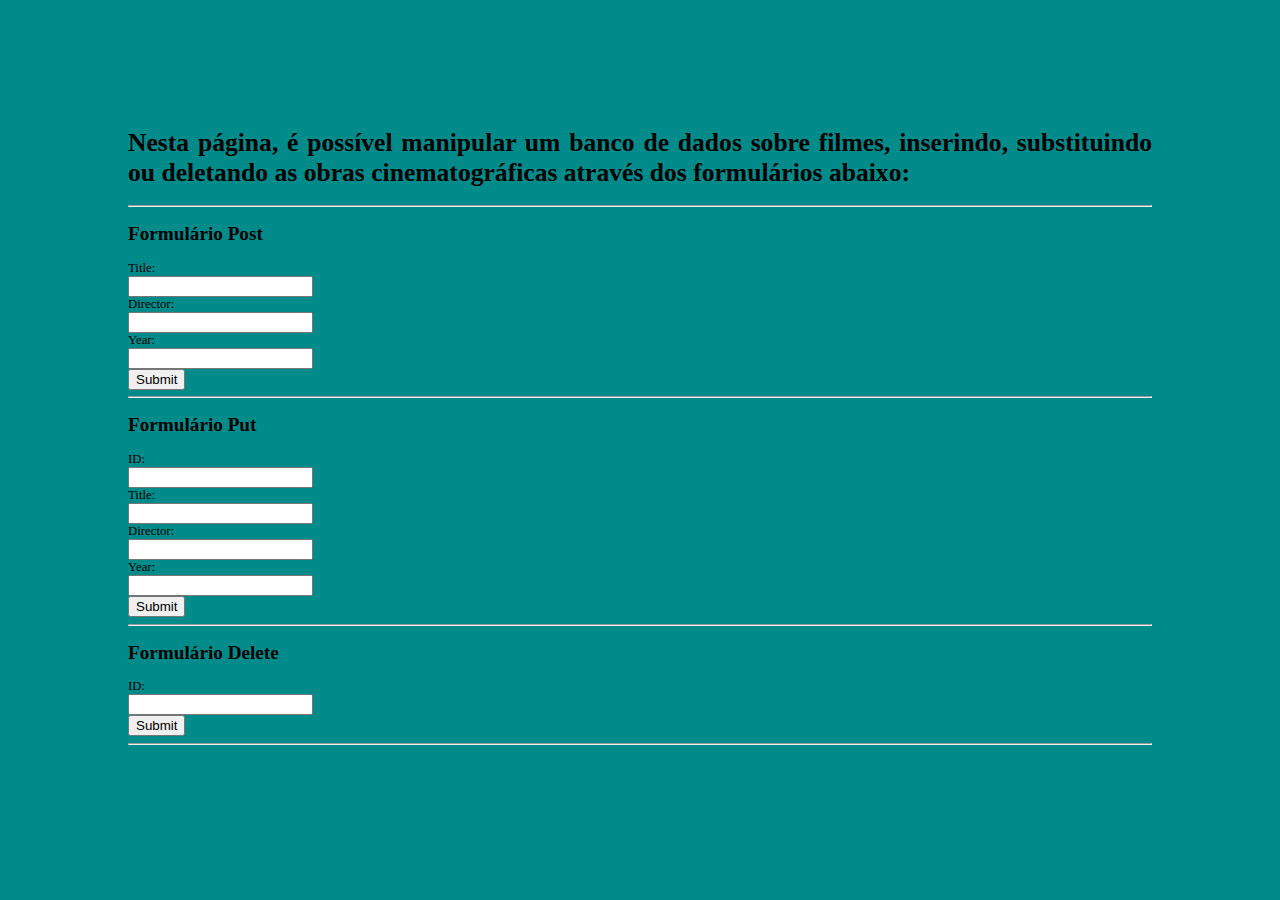
<file: atv8 (frontend)/index.html>
<!DOCTYPE html>
<html lang="en">
<head>
    <meta charset="UTF-8">
    <title>Formulário</title>
    <script src="js/functions.js"></script>
    <link rel="stylesheet" type="text/css" href="kp.css">
</head>
<body>
<!--
  <h2>Padrão REST</h2>
  <a href="javascript:callFetchWithGet()">Get</a>
  <a href="javascript:callFetchWithPost('Nostalghia', 'Andrei Tarkovsky', '1983')">Post</a>
  <a href="javascript:callFetchWithPut(3, 'Nostalghia', 'Andrei Tarkovsky', '1983')">Put</a>
  <a href="javascript:callFetchWithDelete(3)">Delete</a>
  <p id="json"></p>
-->

<h1>Nesta página, é possível manipular um banco de dados sobre filmes, inserindo, substituindo ou deletando as obras cinematográficas através dos formulários abaixo:</h1>

<hr>


  <h2>Formulário Post</h2>
  <form id="postForm">
      <label for="title">Title:</label>
      <input type="text" id="title" name="title">
      <label for="director">Director:</label>
      <input type="text" id="director" name="director">
      <label for="year">Year:</label>
      <input type="text" id="year" name="year">
      <button type="submit" onclick="return submitPost()">Submit</button>
  </form>

<hr>

  <h2>Formulário Put</h2>
  <form id="putForm">
    <label>ID:<br>
        <input type="text" name="id">
    </label>

    <label>Title:<br>
        <input type="text" name="title">
    </label>

    <label>Director:<br>
        <input type="text" name="director">
    </label>

    <label>Year:<br>
        <input type="text" name="year">
    </label>

    <button type="submit" onclick="return submitPut()">Submit</button>
  </form>

<hr>

  <h2>Formulário Delete</h2>
  <form id="deleteForm">
    <label>ID:<br>
        <input type="text" name="id">
    </label>

    <button type="submit" onclick="return submitDelete()">Submit</button>
  </form>

</body>
</html>

<hr>
</file>
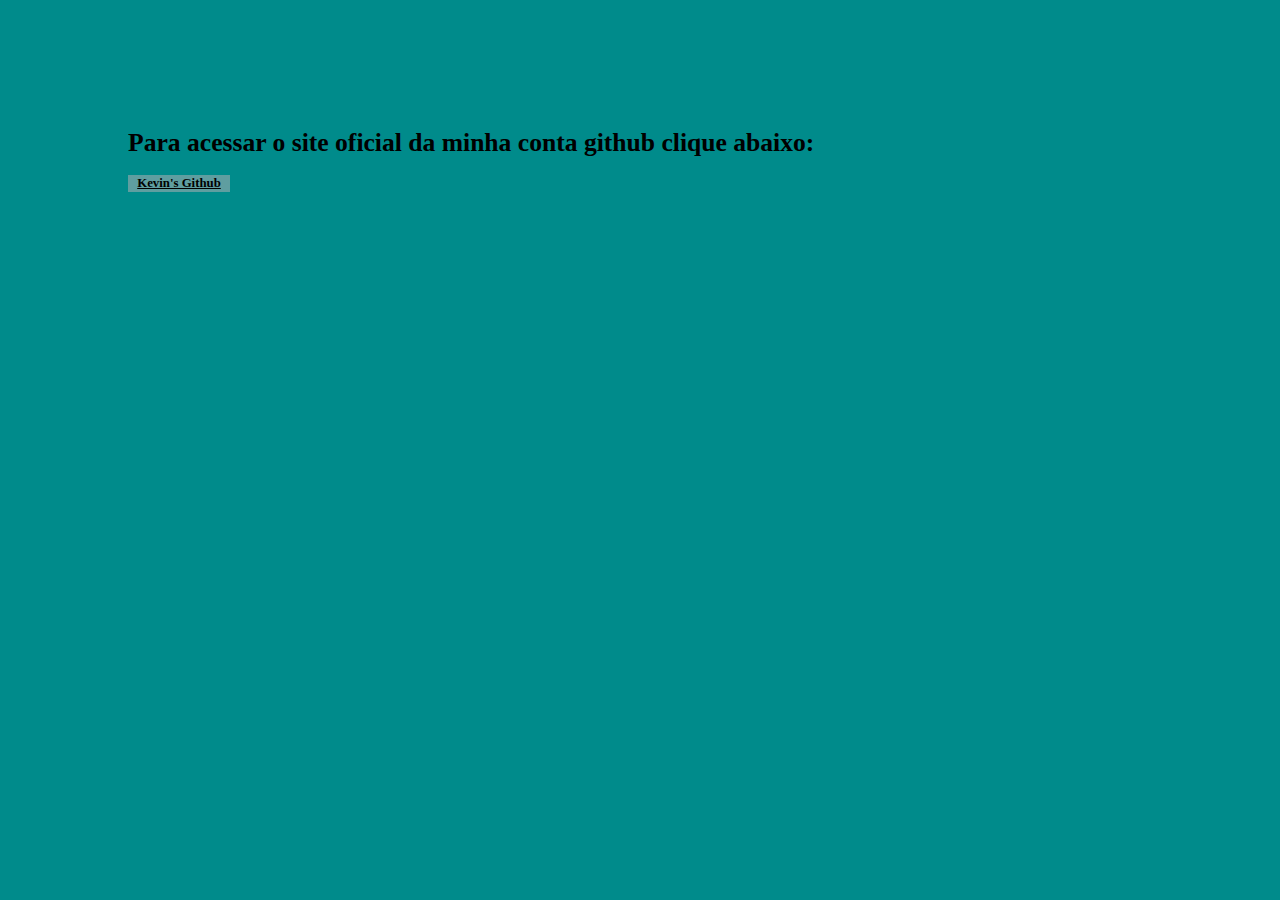
<file: atv8 (frontend)/kevin.html>
<!DOCTYPE html>
<html lang="en">
<head>
	<meta charset="UTF-8">
	<meta name="viewport" content="width=device-width, initial-scale=1.0">
	<title>Kevin</title>
	<link rel="stylesheet" type="text/css" href="kp.css">
</head>
<body>
	<h1>Para acessar o site oficial da minha conta github clique abaixo:</h1>
	<a href="https://github.com/onip3k/TT915_ProgWeb"> Kevin's Github </a>
</body>
</html>
</file>
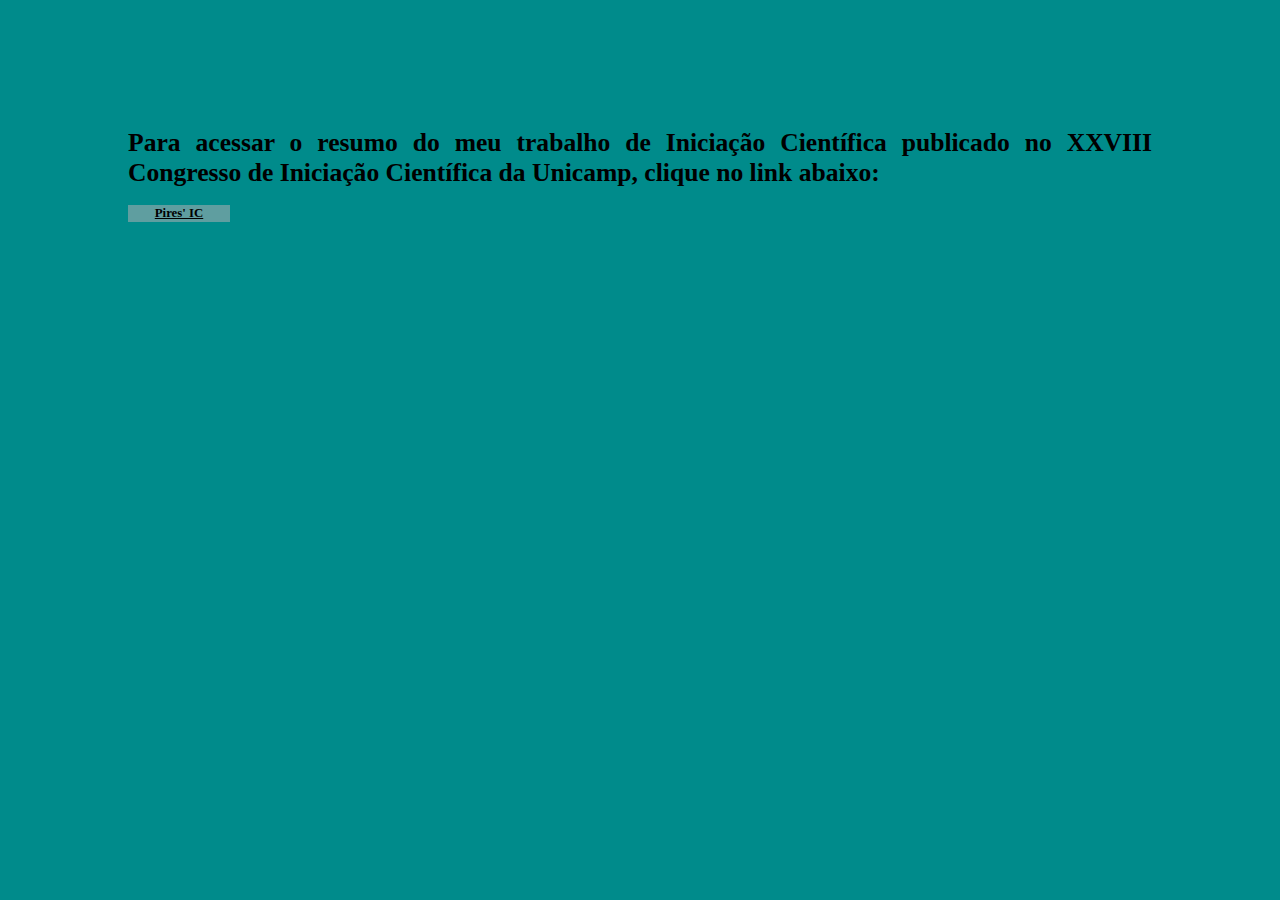
<file: atv8 (frontend)/pires.html>
<!DOCTYPE html>
<html lang="en">
<head>
	<meta charset="UTF-8">
	<meta name="viewport" content="width=device-width, initial-scale=1.0">
	<title>Pires</title>
	<link rel="stylesheet" type="text/css" href="kp.css">
</head>
<body>
	<h1>Para acessar o resumo do meu trabalho de Iniciação Científica publicado no XXVIII Congresso de Iniciação Científica da Unicamp, clique no link abaixo:</h1>
	<a href="https://www.prp.unicamp.br/inscricao-congresso/resumos/2020P16799A34621O607.pdf"> Pires' IC </a>
</body>
</html>
</file>
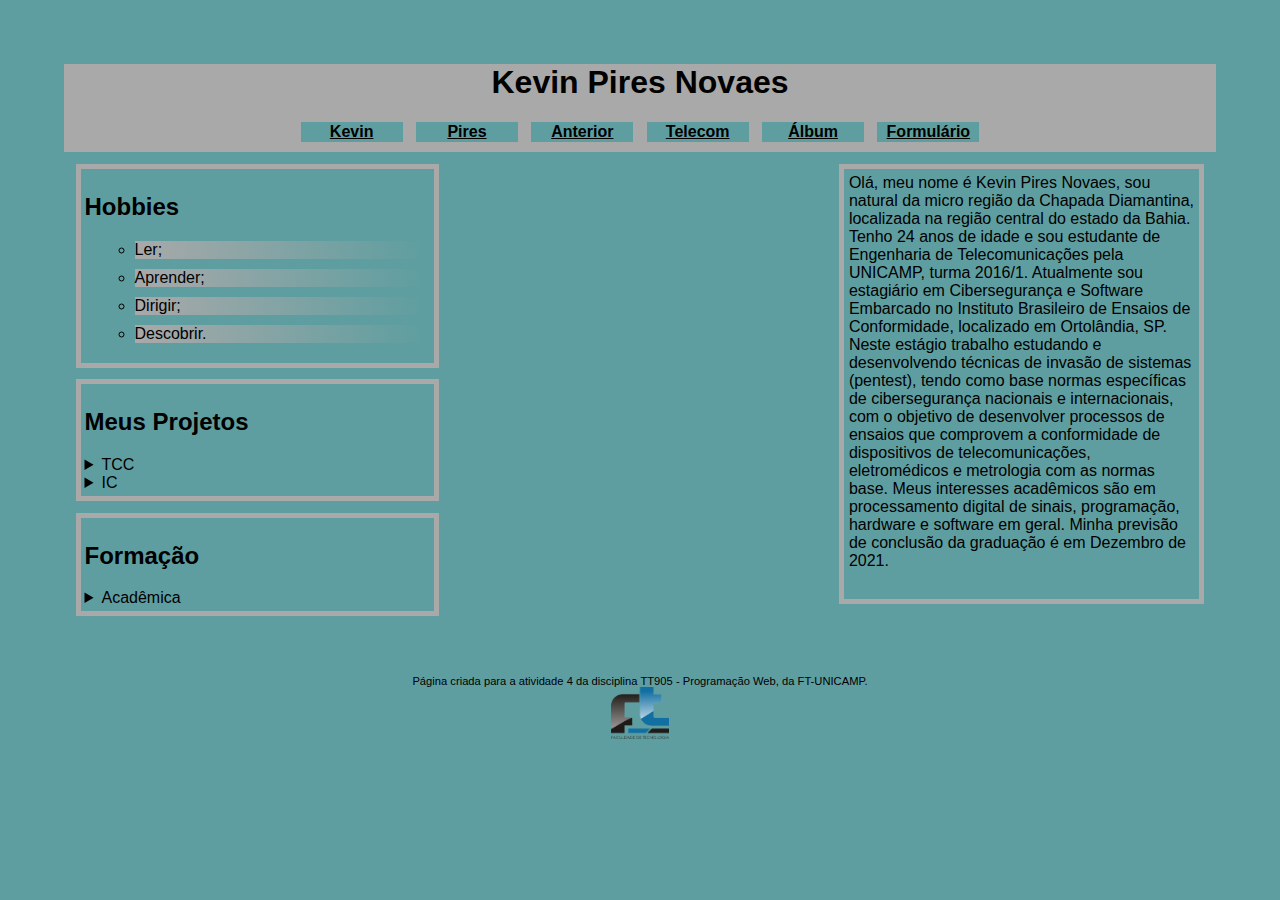
<file: atv8 (frontend)/trabalho.html>
<!DOCTYPE html>
<html lang="en">
<head>
	<meta charset="UTF-8">
	<title>Kevin Pires</title>
	<link rel="stylesheet" href="trabalho.css"/>
</head>
<body>
	<header>
		<h1>Kevin Pires Novaes</h1>
		<nav>
			<a href="kevin.html">Kevin</a>&nbsp;&nbsp;
			<a href="pires.html">Pires</a>&nbsp;&nbsp;
			<a href="atv3/cities.html">Anterior</a>&nbsp;&nbsp;
			<a href="https://www.ft.unicamp.br/pt-br/graduacao/cursos/et">Telecom</a>&nbsp;&nbsp;
			<a href="album/album.html">Álbum</a>&nbsp;&nbsp;
			<a href="index.html">Formulário</a>
		</nav>
	</header>

	<section class="full">
		Olá, meu nome é Kevin Pires Novaes, sou natural da micro região da Chapada Diamantina, localizada na região central do estado da Bahia. Tenho 24 anos de idade e sou estudante de Engenharia de Telecomunicações pela UNICAMP, turma 2016/1. Atualmente sou estagiário em Cibersegurança e Software Embarcado no Instituto Brasileiro de Ensaios de Conformidade, localizado em Ortolândia, SP. Neste estágio trabalho estudando e desenvolvendo técnicas de invasão de sistemas (pentest), tendo como base normas específicas de cibersegurança nacionais e internacionais, com o objetivo de desenvolver processos de ensaios que comprovem a conformidade de dispositivos de telecomunicações, eletromédicos e metrologia com as normas base. Meus interesses acadêmicos são em processamento digital de sinais, programação, hardware e software em geral. Minha previsão de conclusão da graduação é em Dezembro de 2021.

	</section>

	<section>
		<h2>Hobbies</h2>
		<ul>
			<li>Ler;</li>
			<li>Aprender;</li>
			<li>Dirigir;</li>
			<li>Descobrir.</li>
		</ul>
	</section>

	<section>
		<h2>Meus Projetos</h2>
		<details>
			<summary>TCC</summary>
			<p>Comunicação por Luz Visível (VLC): um estudo sobre modulações binárias que simplifiquem o projeto de receptores óptimos.</p>
		</details>
		<details>
			<summary>IC</summary>
			<p>Modelos de Simulação por Eventos Discretos Baseados na Linguagem Livre Python​: este projeto teve como objetivo estudar o desempenho da linguagem Python quando comparada com o software de simulação Arena, no contexto da Simulação por Eventos Discretos. Para tal, foram usadas algumas bibliotecas específicas como Salabim e Simpy;</p>
		</details>
	</section>
	<section>
		<h2>Formação</h2>
		<details>
			<summary>Acadêmica</summary>
			<ol>
				<li>Técnico em Agropecuária (IF BAIANO CAMPUS CATU);</li>
				<li>Graduando em Engenharia de Telecomunicações (UNICAMP).</li>
			</ol>
		</details>
	</section>
	<br><br>

	<footer>
		<p>Página criada para a atividade 4 da disciplina TT905 - Programação Web, da FT-UNICAMP.<br><img src="logotipo_cor.png" alt="logo"></p>
	</footer>



</body>
</html>
</file>
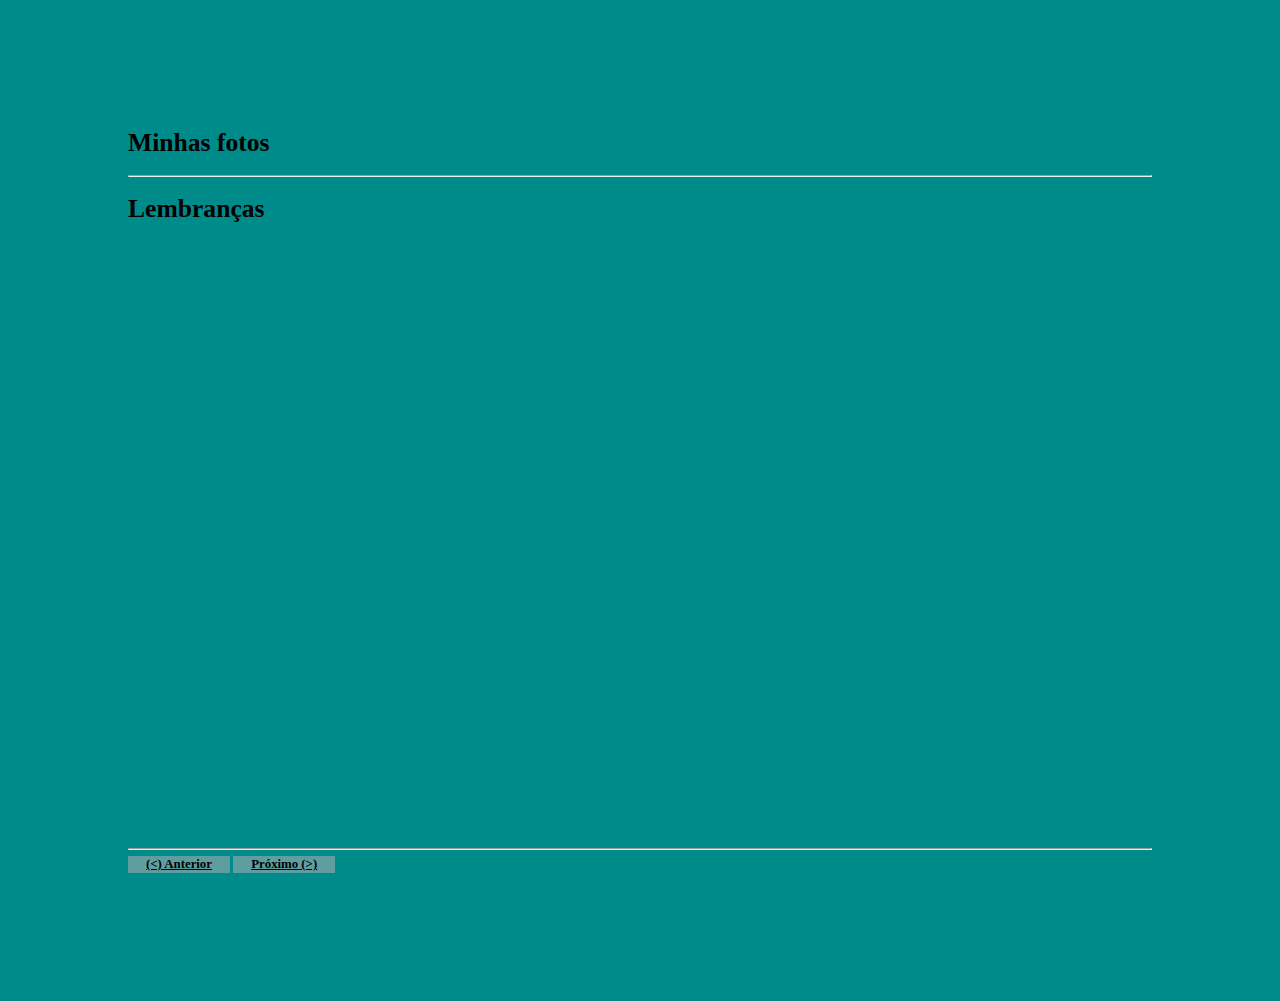
<file: atv8 (frontend)/album/album.html>
<!DOCTYPE html>
<html lang="en">
<head>
	<meta charset="UTF-8">
	<meta name="viewport" content="width=device-width, initial-scale=1.0">
	<title>Álbum</title>
	<link rel="stylesheet" type="text/css" href="../kp.css">
	<script src="js/functions_album.js"></script>
</head>
<body>
	
	<h1>Minhas fotos</h1>
	<hr>

	<h1>Lembranças</h1>
	<div class="frame" id="frame2"></div>

	<hr>

	<a href="JavaScript:movePrevious()">(<) Anterior</a>
	<a href="javascript:moveNext()">Próximo (>)</a>

</body>
</html>
</file>
<file: atv8 (frontend)/kp.css>
body{
	margin: 10%;
	font-size: 80%;
	background: darkcyan;
}

a{
	color: black;
	display: inline-block;
	font-weight: bold;
	background-color: cadetblue;
	width: 100px;
	text-align: center;
	padding: 1px;
}


.frame{
	text-align: center;
	color: white;
	font-weight: bolder;
	text-shadow: 0 0 3px #FF0000, 0 0 5px #0000FF;
	font-variant: small-caps; 	
	margin: auto;
	background-color: darkcyan;
	height: 600px;
	width: 500px;
	background-size: cover ;
}

h2{
	text-align: justify;
}

h1{
	text-align: justify;
}

label{
	display: block;
}

button{
	display: block;
}
/* coloquei o link como block utilizando comando display, para conseguir modificar sua posição para centralizada.

a{
	font-size: 150%;
	display: inline;
	text-align: center;
	color: darkblue;

}
text-shadow:5px 5px 10px black;
</file>
<file: atv8 (frontend)/trabalho.css>
body {
	background:  cadetblue;
	font-size: 	100%;
	margin: 5%;
}

header{
	font-family: sans-serif;
	background-color: darkgrey;
	padding-bottom: 10px;
	text-align: center;	
	text-decoration: none;
}

.full{
	display: inline-block;
	height: 420px;
	/*  width: 40%;*/
	padding: 5px;
	text-align: left;
	float: right;
	overflow: auto;
}

a{
	color: black;
	display: inline-block;
	font-weight: bold;
	background-color: cadetblue;
	width: 100px;
	text-align: center;
	padding: 1px;
}

a:hover{
	background-color: lemonchiffon;
	color: blue;
	border-radius: 200px; /*arredonda as bordas*/
}

a:focus{
	background-color: blue;
	color: lemonchiffon;
}

a:active{
	border: 1px solid black;
	padding: 2px;
}

ul{
	list-style-type: circle;
}

ol{
	list-style-type: lower-latin;
}

li{
	background: linear-gradient(to left, cadetblue, darkgray); /*variação da cor*/
	margin: 10px;

}


section{
	font-family: sans-serif;
	margin: 1%;
	display: block;
	width: 30%;
	border: solid 5px darkgrey;
	float: none;
	padding: 4px;
}



img{
	width: 5%;
	transition-property: transform;
	transition-duration: 2s;

}


img:hover{
	transform: scale(2) rotate(360deg);
}


footer{
	font-family: sans-serif;
	font-size: 70%;
	clear:  both;
	text-align: center;
}

/* nesta parte coloquei as seções mais a esquerda como display padrão (block), e na da direita coloquei como inline-block para que eu conseguissi formatá-los lado a lado. 

o mais a direita coloquei para flutuar para a direita, alinhei o texto a esquerda
</file>
